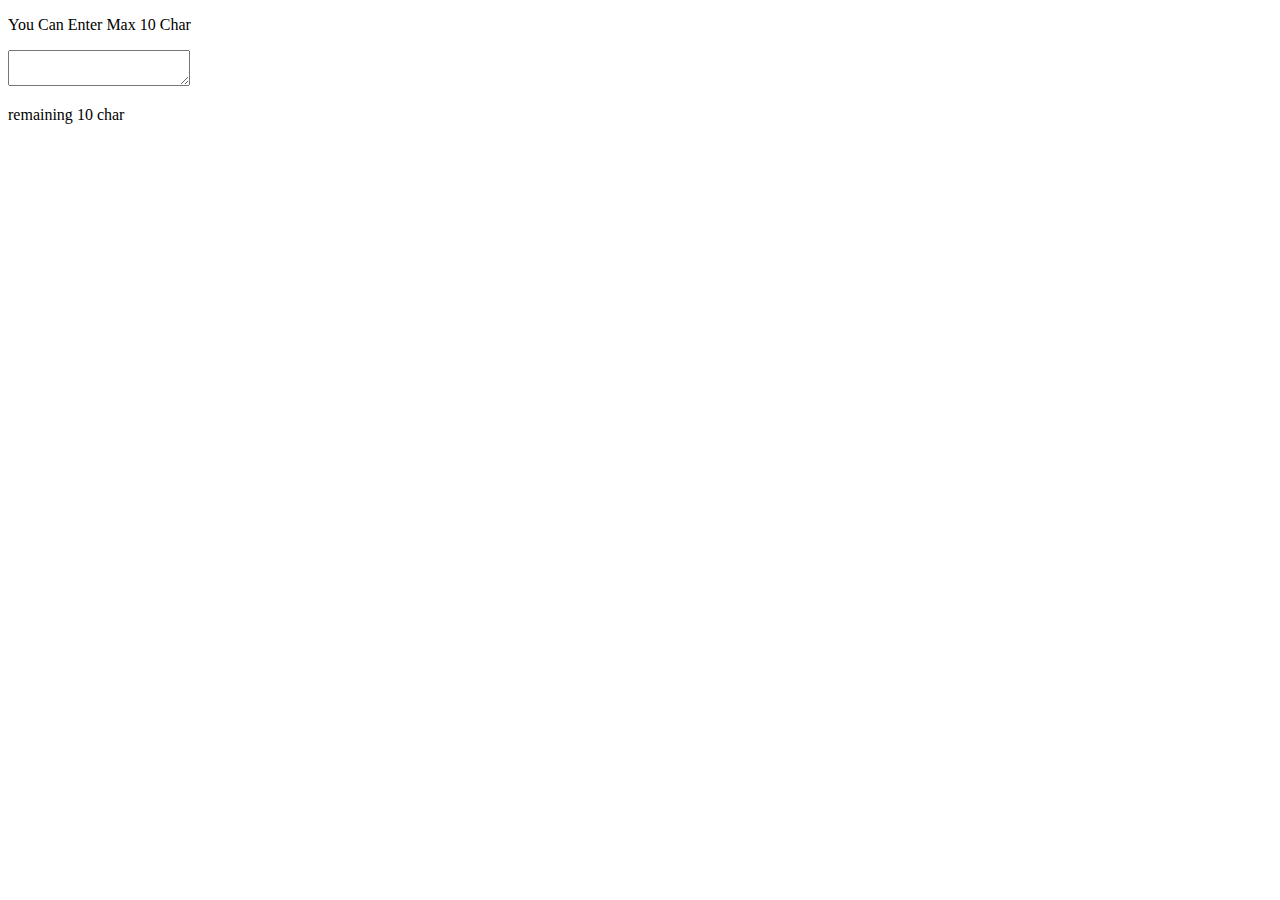
<file: p10/10a.html>
<!DOCTYPE html>
<html lang="en">
<head>
    <meta charset="UTF-8">
    <meta http-equiv="X-UA-Compatible" content="IE=edge">
    <meta name="viewport" content="width=device-width, initial-scale=1.0">
    <title>10A</title>
    <script src="jquery-3.6.0 (copy).js"></script>
    <script>
        $(function (){
            var ml=$("textarea").attr('maxlength');
            $("span").text(ml);
            $("textarea").keyup(function(){
                var nc =$(this).val().length;
                $("#rc").text(ml-nc);
            });

        });
    </script>
</head>
<body>
    <p>You Can Enter Max 10 Char</p>
    <textarea id="" maxlength="10"></textarea>
    <p>remaining <span id="rc">10</span> char</p>
</body>
</html>
</file>
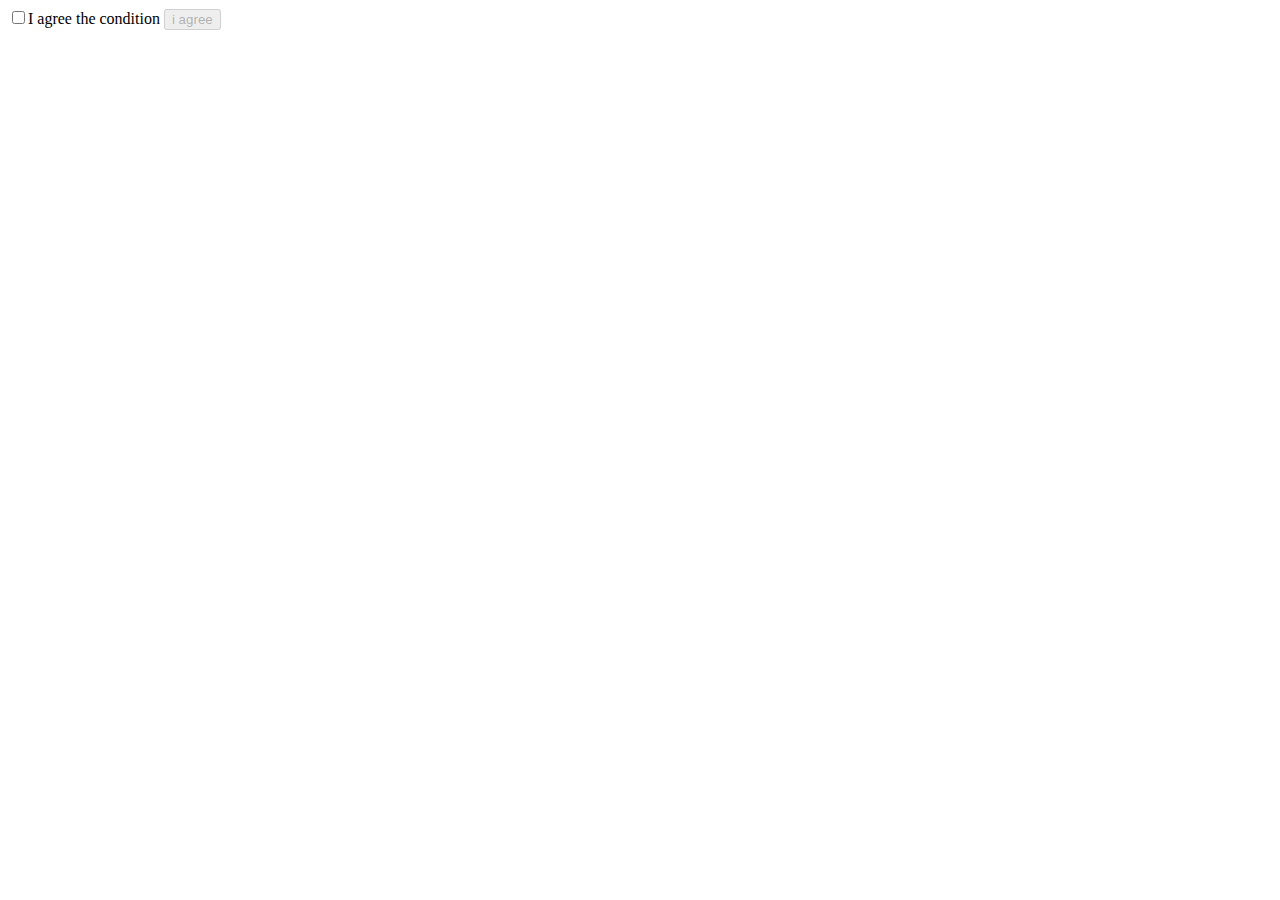
<file: p10/10b.html>
<!DOCTYPE html>
<html lang="en">
<head>
    <meta charset="UTF-8">
    <meta http-equiv="X-UA-Compatible" content="IE=edge">
    <meta name="viewport" content="width=device-width, initial-scale=1.0">
    <title>10B</title>
    <script src="jquery-3.6.0 (copy).js"></script>
<script>
    $(function (){
        $("[type='checkbox']").click(function(){
        if ($(this).is(':checked'))
        $("[type='button']").removeAttr('disabled');
         else
         $("[type='button']").attr('disabled','disabled');
        });
    });
</script>
</head>
<body>
    <input type="checkbox" name="" id="">I agree the condition
    <input type="button" value="i agree" disabled>
</body>
</html>
</file>
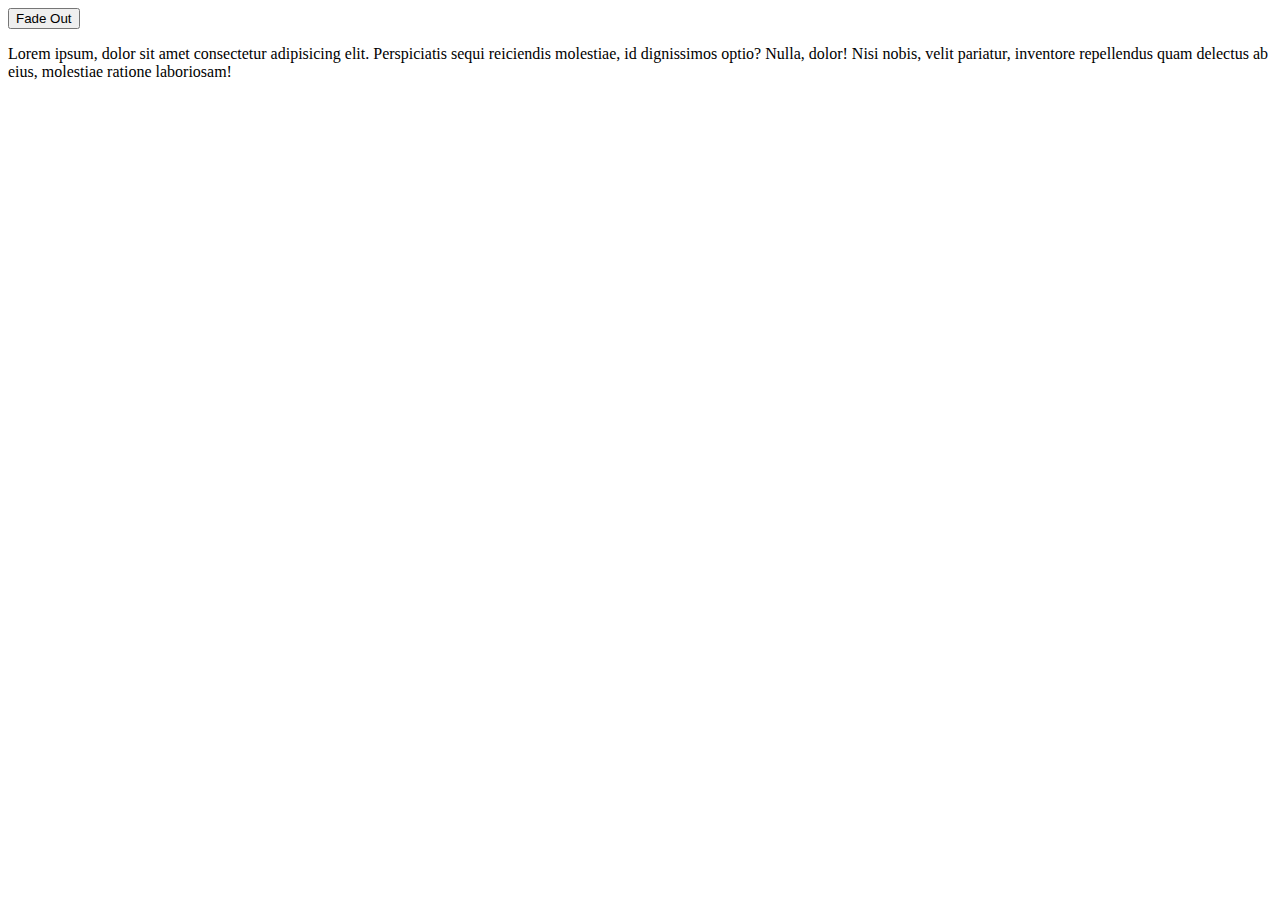
<file: p11/11a.html>
<!DOCTYPE html>
<html lang="en">
<head>
    <meta charset="UTF-8">
    <meta http-equiv="X-UA-Compatible" content="IE=edge">
    <meta name="viewport" content="width=device-width, initial-scale=1.0">
    <title>Document</title>
    <script src="jquery-3.6.0 (copy).js"></script>
    <script>
        $(function(){
            $("button").click(function(){
                if($(this).text()=='Fade Out'){
                $("div").fadeOut(1000);
                $(this).text('Fade In');
                }
                else
                {
                    $("div").fadeIn(1000);
                $(this).text('Fade Out');
                }
            })
        })
    </script>
</head>
<body>
    <button>Fade Out</button>
    <div>
        <p>Lorem ipsum, dolor sit amet consectetur adipisicing elit. Perspiciatis sequi reiciendis molestiae, id dignissimos optio? Nulla, dolor! Nisi nobis, velit pariatur, inventore repellendus quam delectus ab eius, molestiae ratione laboriosam!</p>
    </div>
   
</body>
</html>
</file>
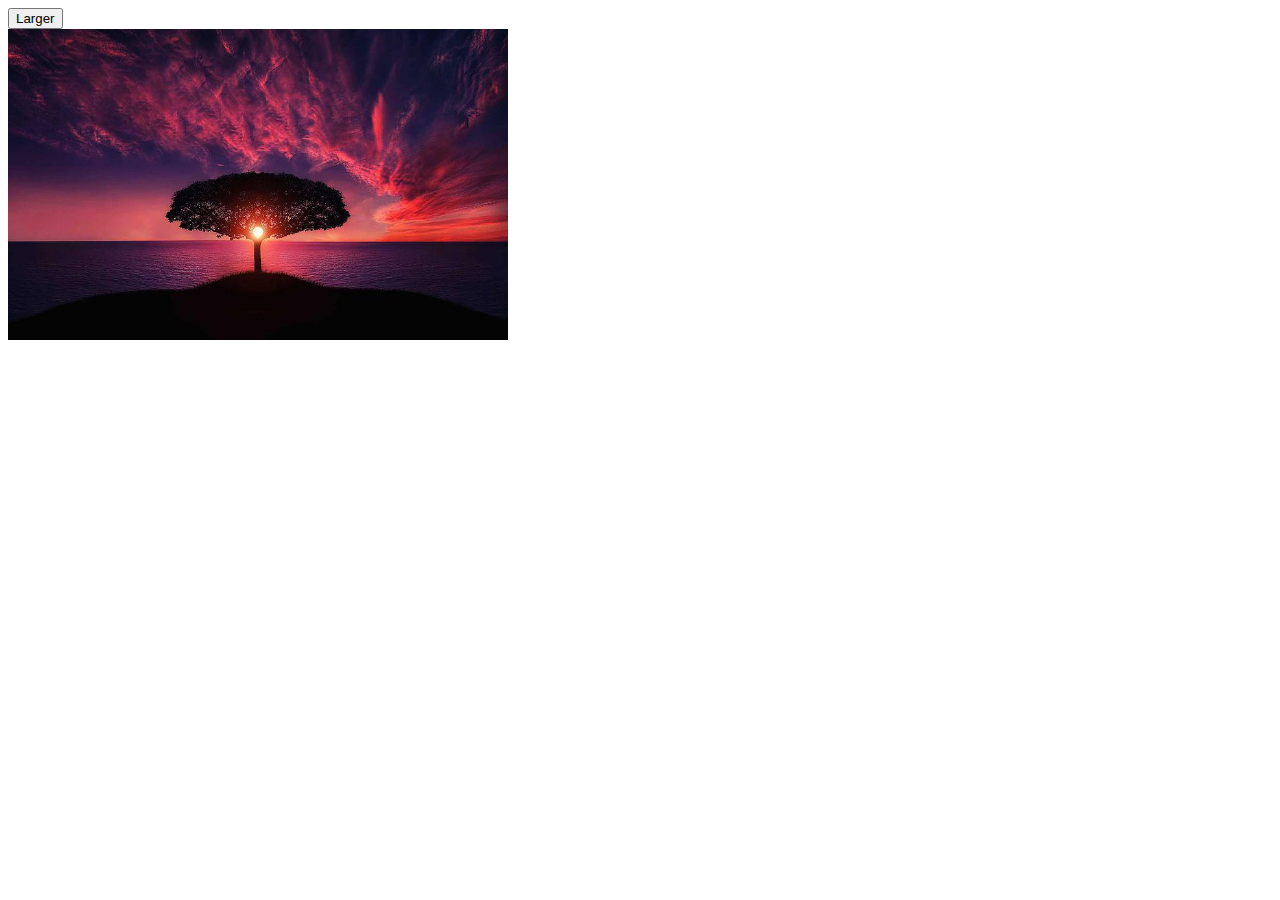
<file: p11/11b.html>
<!DOCTYPE html>
<html lang="en">
<head>
    <meta charset="UTF-8">
    <meta http-equiv="X-UA-Compatible" content="IE=edge">
    <meta name="viewport" content="width=device-width, initial-scale=1.0">
    <title>Document</title>
    <script src="jquery-3.6.0 (copy).js"></script>
    <script>
        $(function(){
            $("button").click(function(){
                if($(this).text()=='Larger'){
                $("img").animate({'height':'200px'},1000);
                $(this).text('Smaller');
                }
                else
                {
                    $("img").animate({'height':'100px'},1000);
                $(this).text('Larger');
                }
            });
        });
    </script>
</head>
<body>
    <button>Larger</button> 
    <div>
    <img src="tree-736885__480.jpg" alt="" width="500px">
</div>
</body>
</html>
</file>
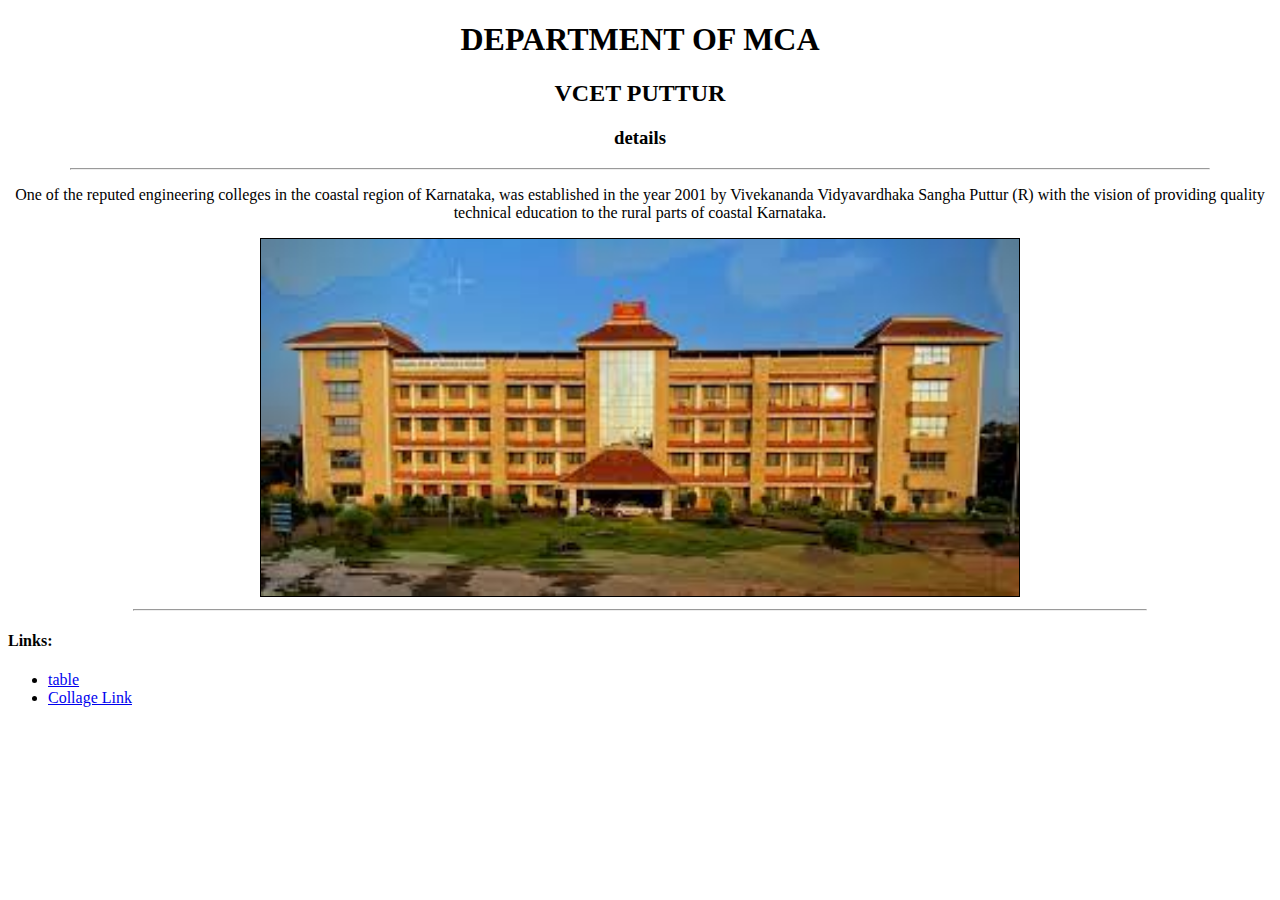
<file: prg1/1.html>
<!DOCTYPE html>
<html lang="en">
<head>
    <meta charset="UTF-8">
    <meta http-equiv="X-UA-Compatible" content="IE=edge">
    <meta name="viewport" content="width=device-width, initial-scale=1.0">
    <title>Program 1</title>
</head>
<body>
    <center>
        <h1>
            DEPARTMENT OF MCA
        </h1>
        <h2>VCET PUTTUR</h2>
        <h3>details</h3>
        <hr width="90%">
        <p>One of the reputed engineering colleges in the coastal region of Karnataka, was established in the year 2001 by Vivekananda Vidyavardhaka Sangha Puttur (R) with the vision of providing quality technical education to the rural parts of coastal Karnataka. </p>
     <img src="index.jpeg" width="60%" border="1"><br>
     <hr width="80%">
    </center>
    <h4>Links:</h4>
    <ul>
    <li><a href="table.html">table</a></li>
    <li><a href="https://vcetputtur.ac.in/">Collage Link</a></li>
</ul>
</body>
</html>
</file>
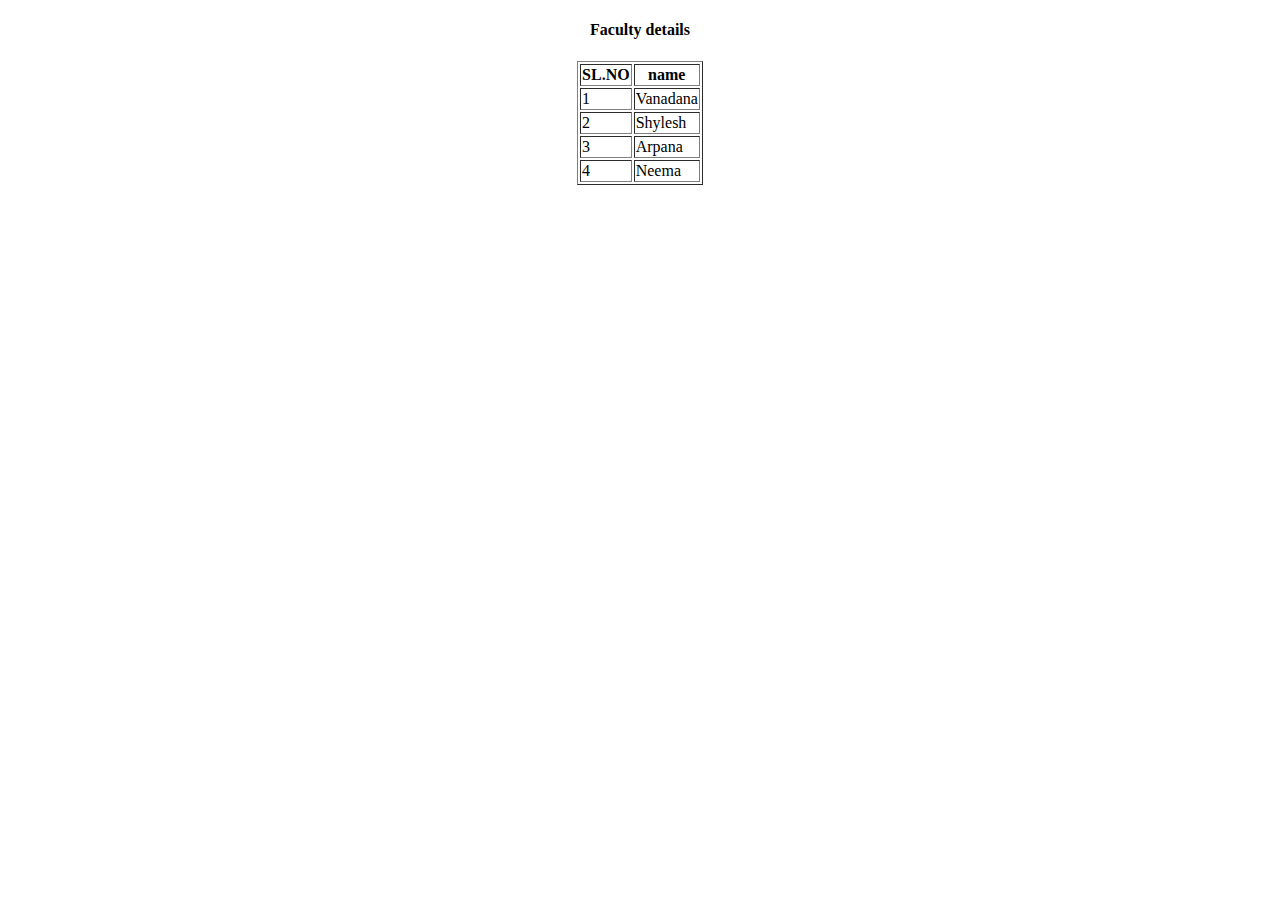
<file: prg1/table.html>
<!DOCTYPE html>
<html lang="en">
<head>
    <meta charset="UTF-8">
    <meta http-equiv="X-UA-Compatible" content="IE=edge">
    <meta name="viewport" content="width=device-width, initial-scale=1.0">
    <title>Document</title>
</head>
<body>
    <center>
        <h4>
            Faculty details
        </h4>
        <table border="1px">
        <tr>

            <th>
                SL.NO
            </th>
            <th>name</th>

        </tr>
        <tr>
            <td>1</td>
            <td>Vanadana</td>
        </tr>
        <tr>
            <td>2</td>
            <TD>Shylesh</TD>
        </tr>
        <tr>
            <td>3</td>
            <td>Arpana</td>
        </tr>
        <tr>
            <td>4</td>
            <td>Neema</td>
        </tr>
    </table>
    </center>
</body>
</html>
</file>
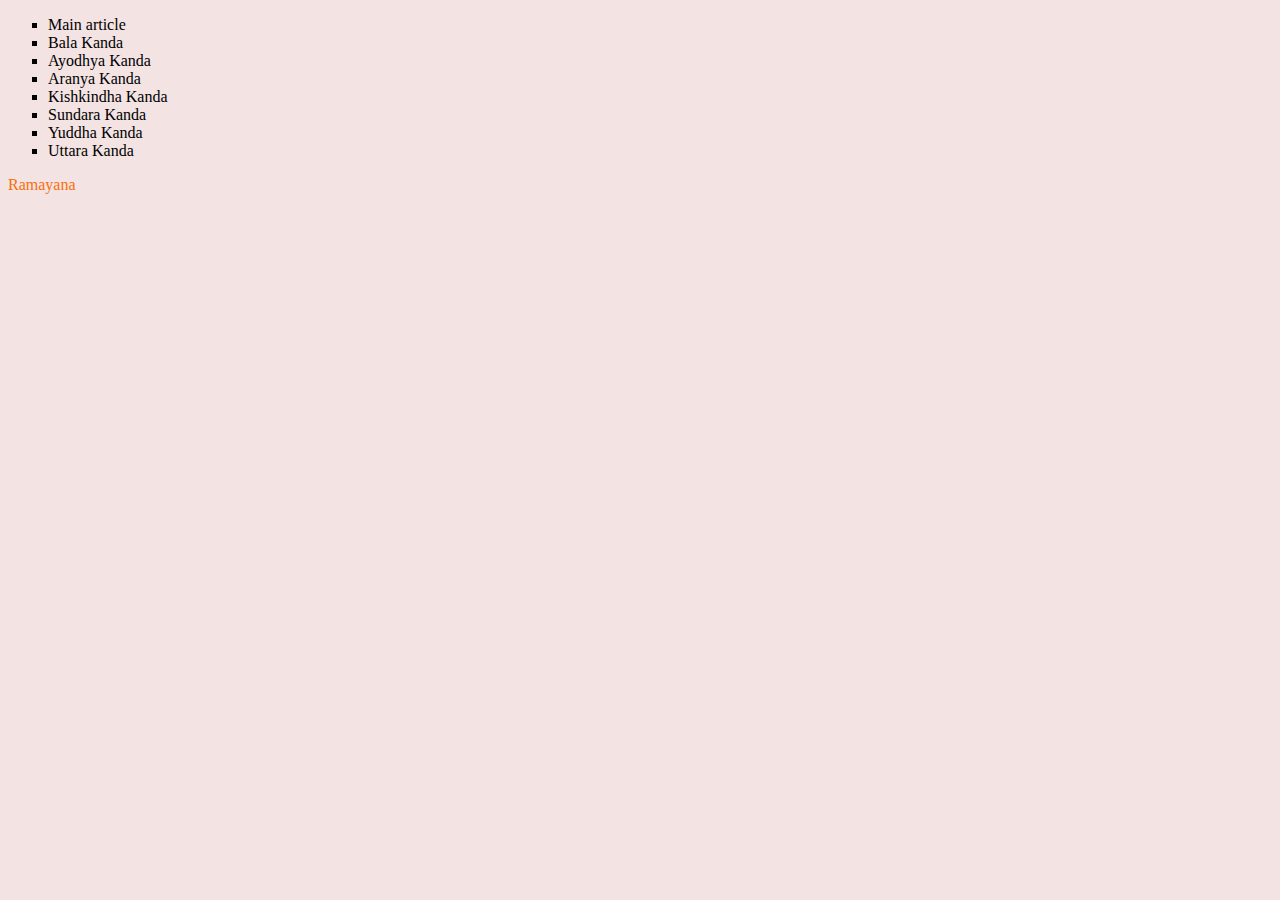
<file: prg2/2.HTML>
<!DOCTYPE html>
<html lang="en">
<head>
    <meta charset="UTF-8">
    <meta http-equiv="X-UA-Compatible" content="IE=edge">
    <meta name="viewport" content="width=device-width, initial-scale=1.0">
    <link rel="stylesheet" href="style.css">  
    <title>Document</title>
</head>
<body>
    <ul type="square">
        <li>
            Main article
        </li>
        <li>Bala Kanda</li>
        <li>Ayodhya Kanda</li>
        <li>
            Aranya Kanda
        </li>
        <li>
            Kishkindha Kanda
        </li>
        <li>
            Sundara Kanda
        </li>
        <li>
            Yuddha Kanda
        </li>
        <li>
            Uttara Kanda
        </li>
        </ul> 
        <p> Ramayana</p>
</body>
</html>
</file>
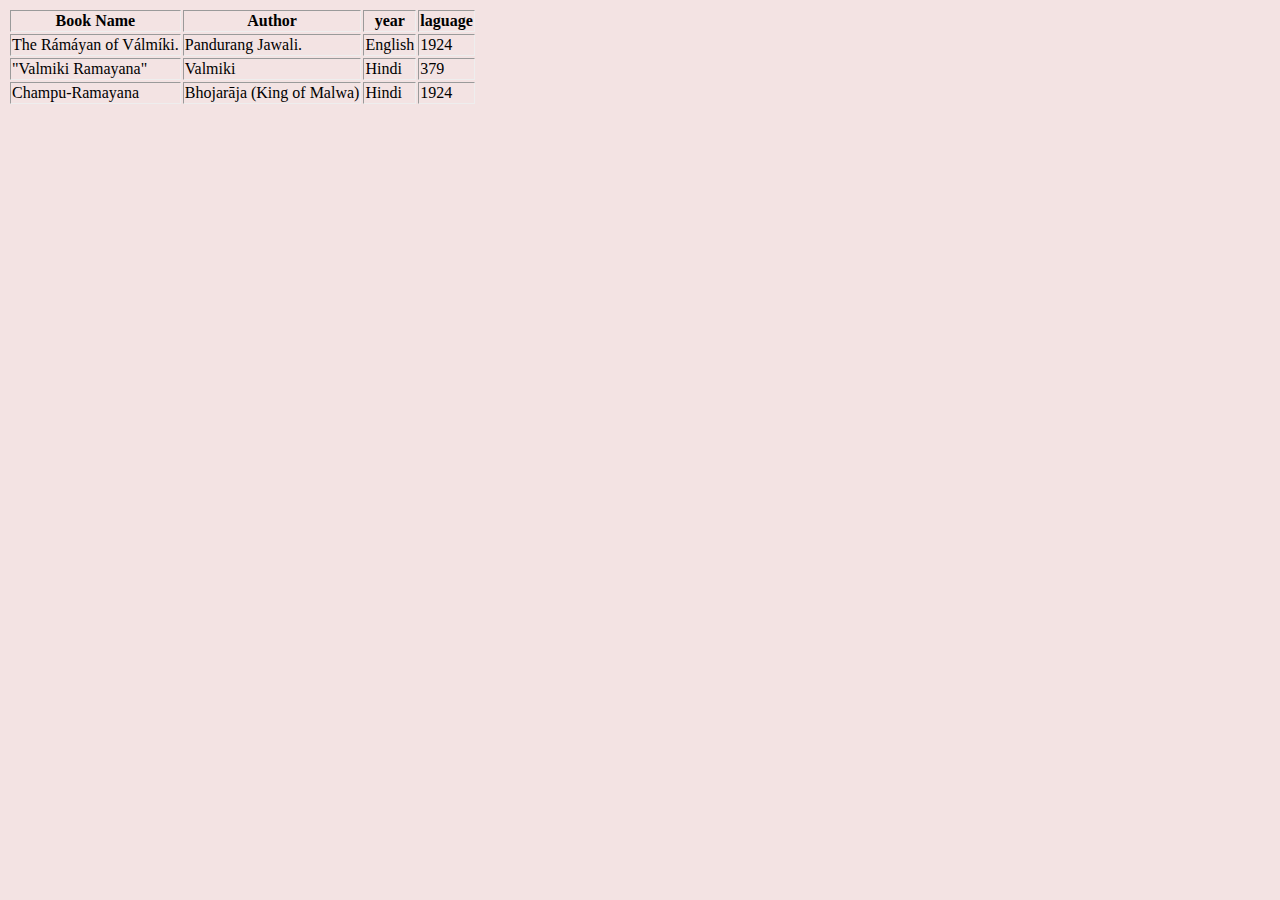
<file: prg2/3.html>
<!DOCTYPE html>
<html lang="en">
<head>
    <meta charset="UTF-8">
    <meta http-equiv="X-UA-Compatible" content="IE=edge">
    <meta name="viewport" content="width=device-width, initial-scale=1.0">
    <link rel="stylesheet" href="style.css">  
    <title>Document</title>
</head>
<body>
    <table border="1"> 
        <tr>
            <th> Book Name
            </th>
            <th> Author</th>
            <th>year</th>
            <th> laguage</th>
        </tr>
       <tr>
      <td>
        The Rámáyan of Válmíki.
      </td>
      <td>
        Pandurang Jawali.
      </td>
      <td>
        English
      </td>
      <td>
        1924
      </td>
      <tr><td>
        "Valmiki Ramayana"
      </td>
      <td>
        Valmiki
      </td>
      <td>
        Hindi
      </td>
      <td>
        379
      </td>
    </tr>
    <tr>
        <td>
            Champu-Ramayana
        </td>
        <td>
            Bhojarāja (King of Malwa)
        </td>
        <td>
            Hindi
        </td>
        <td>
            1924
        </td>
    </tr>
      
       </tr>
    </table>
</body>
</html>
</file>
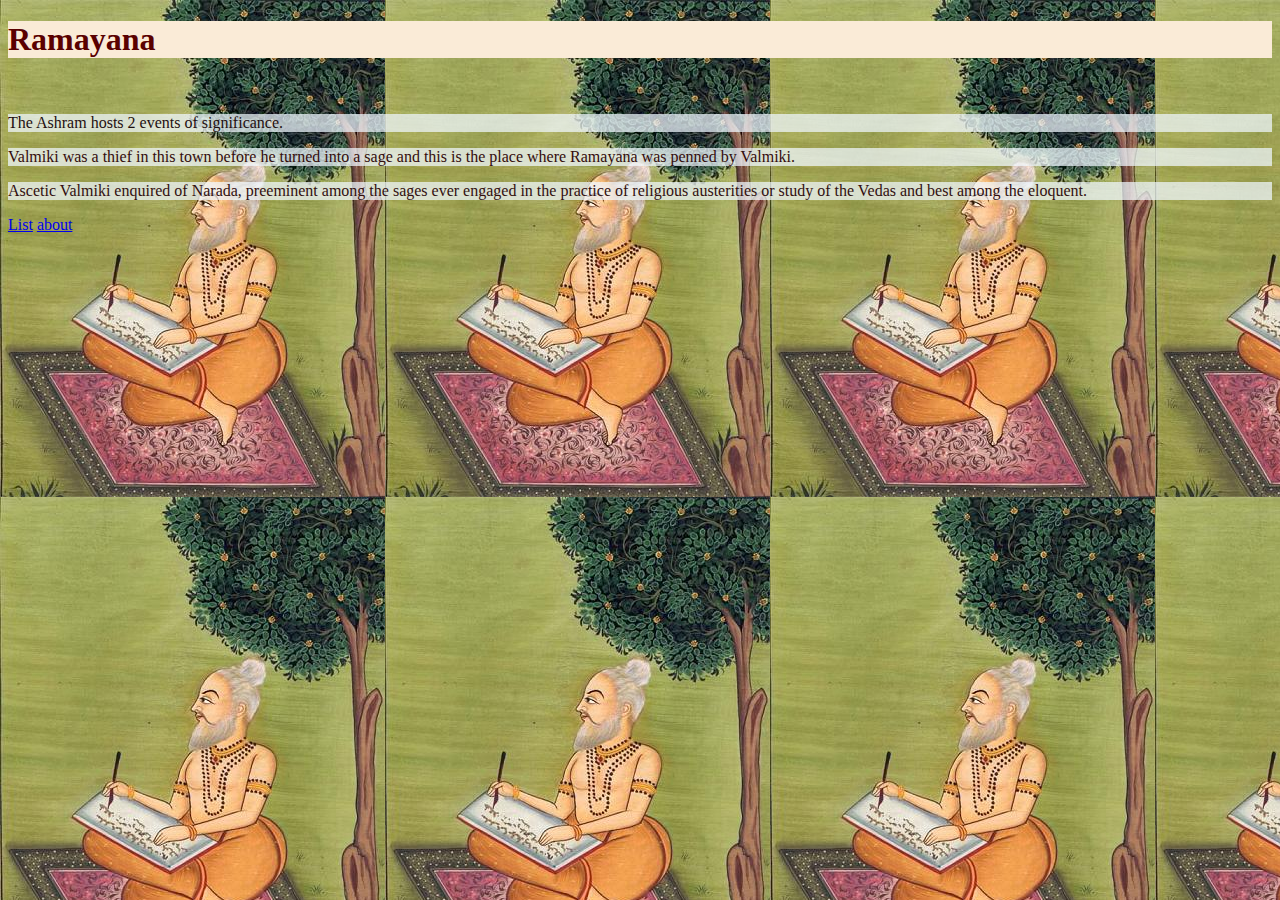
<file: prg2/p2.html>
<!DOCTYPE html>
<html lang="en">
<head>

    <meta charset="UTF-8">
    <meta http-equiv="X-UA-Compatible" content="IE=edge">
    <meta name="viewport" content="width=device-width, initial-scale=1.0">
    <link rel="stylesheet" href="style.css">    <style>
        h1{
            font-family: Georgia, 'Times New Roman', Times, serif;
            color: rgb(90, 0, 0);
            background-color: antiquewhite;
        }
        p{
            background-color: rgba(240, 248, 255, 0.726);
        }

    </style>
    <title>Document</title>
</head>
<body background="Valmiki_Ramayana.jpg">
    <h1>Ramayana</h1>
    <br>
    <P style= "color: rgb(31, 16, 16);">  The Ashram hosts 2 events of significance.</P> 
    <p style= "color: rgb(51, 12, 12);">Valmiki was a thief in this town before he turned into a sage and this is the place where Ramayana was penned by Valmiki. </p>
    <p style= "color: rgb(49, 15, 15);">Ascetic Valmiki enquired of Narada, preeminent among the sages ever engaged in the practice of religious austerities or study of the Vedas and best among the eloquent. </p>
     
    <a href="2.HTML">List</a>

    <a href="3.html">about</a>
</body>
</html>
</file>
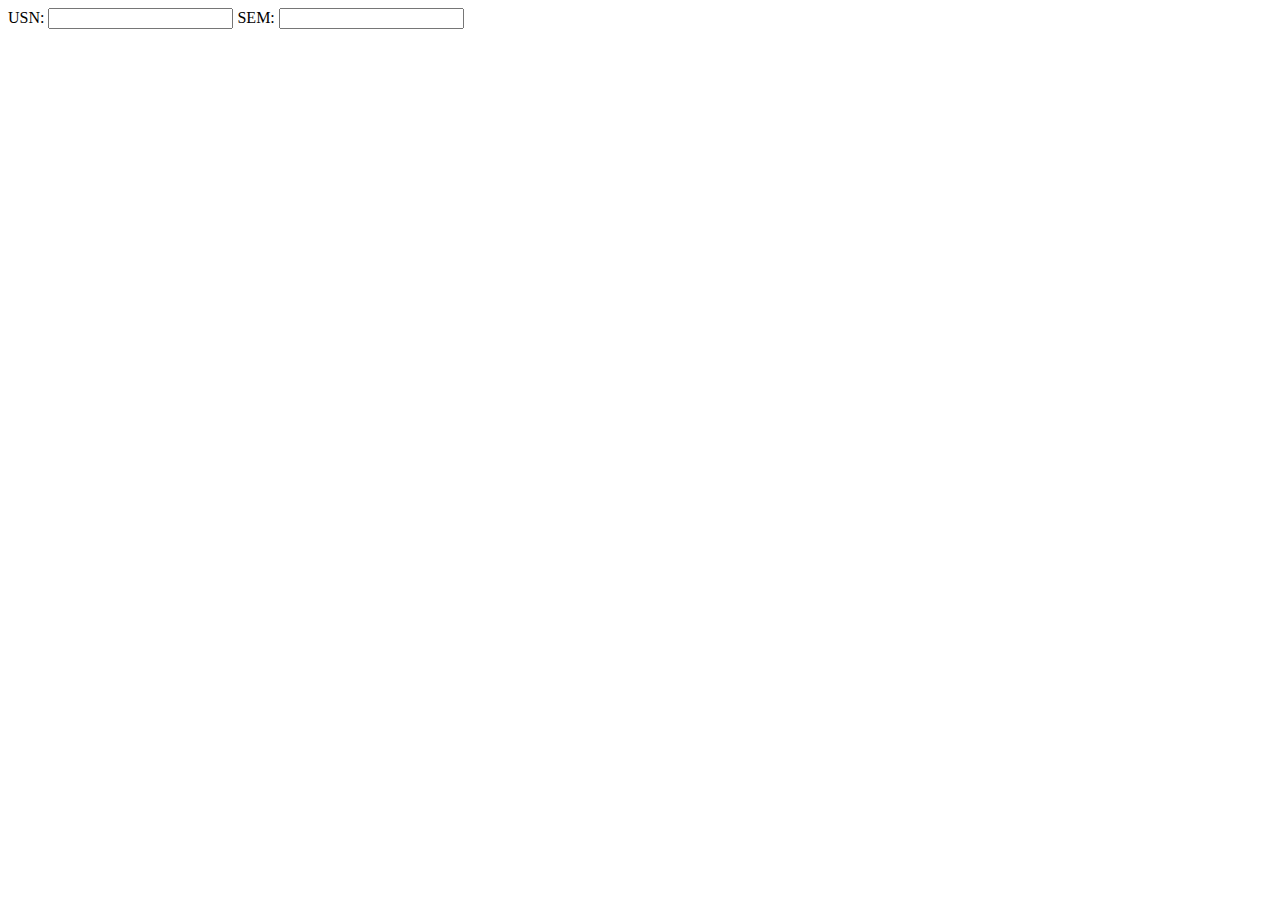
<file: prg5/1.html>
<!DOCTYPE html>
<html lang="en">
<head>
    <meta charset="UTF-8">
    <meta http-equiv="X-UA-Compatible" content="IE=edge">
    <meta name="viewport" content="width=device-width, initial-scale=1.0">
    <title>Document</title>
    <script>
        function validate(){
      var str=document.getElementById("USN").value;
      if(str.match(/[0-4][A-Z][A-Z][0-9][0-9][A-Z][A-Z][A-Z][0-9][0-9]/)===null)  
      alert("NOT valid");
      else
      alert("valid");  
       
        }
        function valsem(){
            var str=document.getElementById("sem").value;
            if(str.match(/[1-6]/)===null)
            alert("NOT valid");
        }
    </script>
</head>
<body>
    <form>
        USN: <input type="text" id="USN" onchange="validate();">
        SEM: <input type="text" id="sem" onchange="validate();">
    </form>
</body>
</html>
</file>
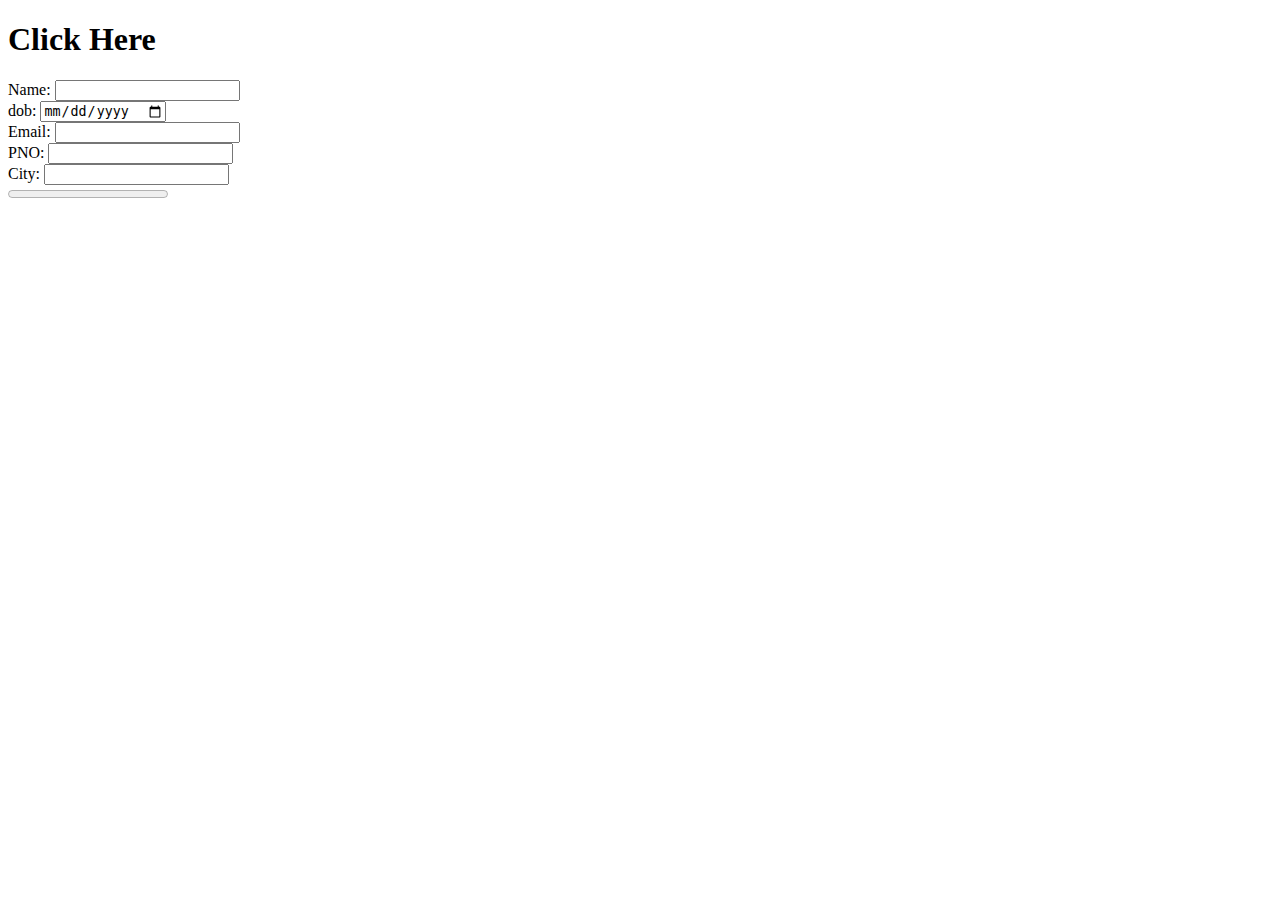
<file: prg7/1.html>
<!DOCTYPE html>
<html lang="en">
<head>
    <meta charset="UTF-8">
    <meta http-equiv="X-UA-Compatible" content="IE=edge">
    <meta name="viewport" content="width=device-width, initial-scale=1.0">
    <title>progress bar</title>
    <script>
    function loader(){
        var prog=document.getElementById("vcet");
       let nve=0;
       var c=document.getElementsByName("stud");
       for(i=0;i<c.length;i++)
       {
        if(c[i].validity.valid)
        nve++;
       }
       prog.value=nve*20;
    } 
    </script>
</head>
<body>
    <h1 onclick="loader()">Click Here</h1>
    
    <form>
        Name:
        <input type="text" required name="stud" onchange="loader();">
        <br>
        dob:
        <input type="date" required name="stud" onchange="loader();">
        <br>
        Email:
        <input type="email" required name="stud" onchange="loader();">
        <br>
        PNO:
        <input type="number" pattern="[0-9]" name="stud" onchange="loader();" >
        <br>
        City:
        <input type="text" required name="stud" onchange="loader();">
    </form>
    <progress value="0" max="100" id="vcet"></progress>
</body>
</html>
</file>
<file: prg2/style.css>
table{
    border: 2em;
}
body{
    background-color: rgb(243, 227, 227);

}
p{
    color: rgb(250, 110, 9);
}
</file>
